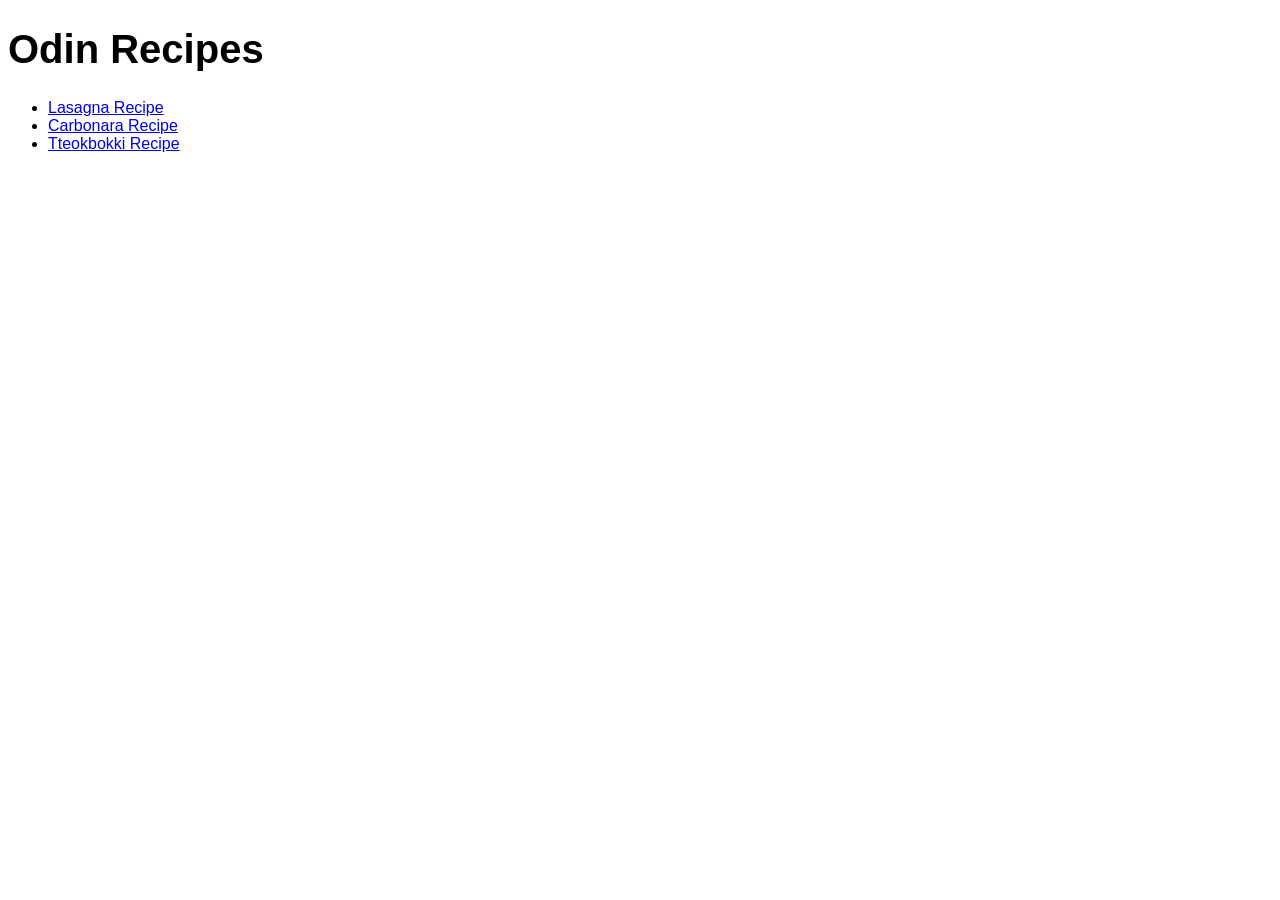
<file: index.html>
<!DOCTYPE html>
<html lang="en">
<head>
    <link rel="stylesheet" href="styles.css">
    <meta charset="UTF-8">
    <meta name="viewport" content="width=device-width, initial-scale=1.0">
    <title>Odin Recipes</title>
</head>
<body>
    <h1>Odin Recipes</h1>
    <ul>
    <li><a href="recipes/lasagna.html">Lasagna Recipe</a></li>
    <li><a href="recipes/carbonara.html">Carbonara Recipe</a></li>
    <li><a href="recipes/tteokbokki.html">Tteokbokki Recipe</a></li>
    </ul>
</body>
</html>
</file>
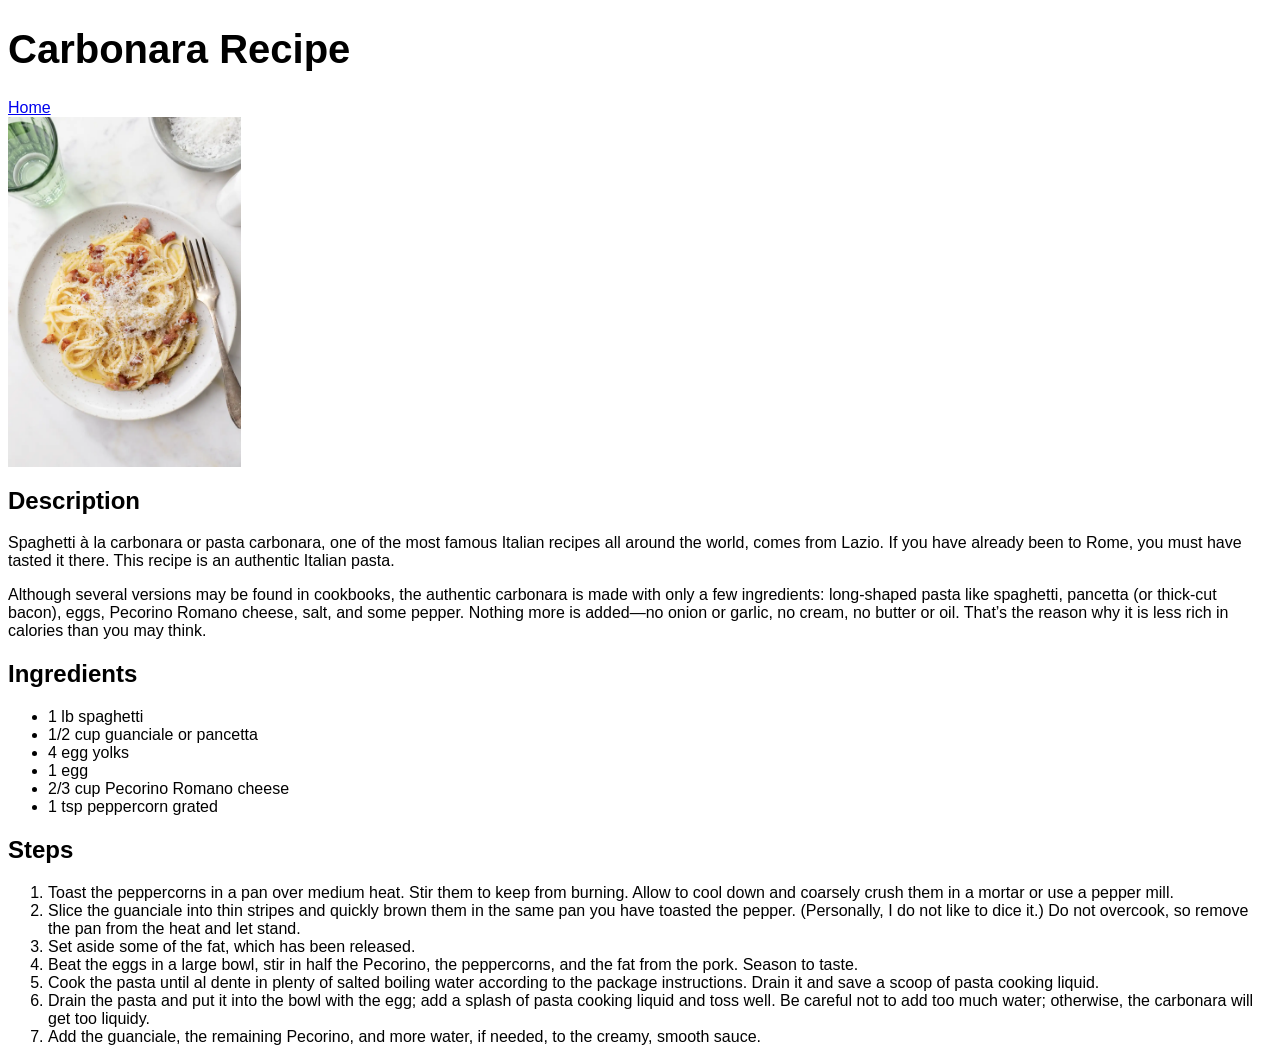
<file: recipes/carbonara.html>
<!DOCTYPE html>
<html lang="en">
<head>
    <link rel="stylesheet" href="../styles.css">
    <meta charset="UTF-8">
    <meta name="viewport" content="width=device-width, initial-scale=1.0">
    <title>Lasagna Recipe</title>
</head>
<body>
    <h1>Carbonara Recipe</h1>
    <a href="../index.html">Home</a>
    <img class="image" src="../images/carbonara-recipe.webp">
    <h2>Description</h2>
    <p>
        Spaghetti à la carbonara or pasta carbonara, one of the most famous Italian recipes all around the world, comes from Lazio. If you have already been to Rome, you must have tasted it there. This recipe is an authentic Italian pasta.
    </p>
    <p>
        Although several versions may be found in cookbooks, the authentic carbonara is made with only a few ingredients: long-shaped pasta like spaghetti, pancetta (or thick-cut bacon), eggs, Pecorino Romano cheese, salt, and some pepper. Nothing more is added—no onion or garlic, no cream, no butter or oil. That’s the reason why it is less rich in calories than you may think.
    </p>
    <h2>Ingredients</h2>
    <ul>
        <li>1 lb spaghetti</li>
        <li>1/2 cup guanciale or pancetta</li>
        <li>4 egg yolks</li>
        <li>1 egg</li>
        <li>2/3 cup Pecorino Romano cheese</li>
        <li>1 tsp peppercorn grated</li>
    </ul>
    
    <h2>Steps</h2>
    <ol>
        <li>Toast the peppercorns in a pan over medium heat. Stir them to keep from burning. Allow to cool down and coarsely crush them in a mortar or use a pepper mill.</li>
        <li>Slice the guanciale into thin stripes and quickly brown them in the same pan you have toasted the pepper. (Personally, I do not like to dice it.) Do not overcook, so remove the pan from the heat and let stand.</li>
        <li>Set aside some of the fat, which has been released.</li>
        <li>Beat the eggs in a large bowl, stir in half the Pecorino, the peppercorns, and the fat from the pork. Season to taste.</li>
        <li>Cook the pasta until al dente in plenty of salted boiling water according to the package instructions. Drain it and save a scoop of pasta cooking liquid.</li>
        <li>Drain the pasta and put it into the bowl with the egg; add a splash of pasta cooking liquid and toss well. Be careful not to add too much water; otherwise, the carbonara will get too liquidy.</li>
        <li>Add the guanciale, the remaining Pecorino, and more water, if needed, to the creamy, smooth sauce.</li>
    </ol>
</body>
</html>
</file>
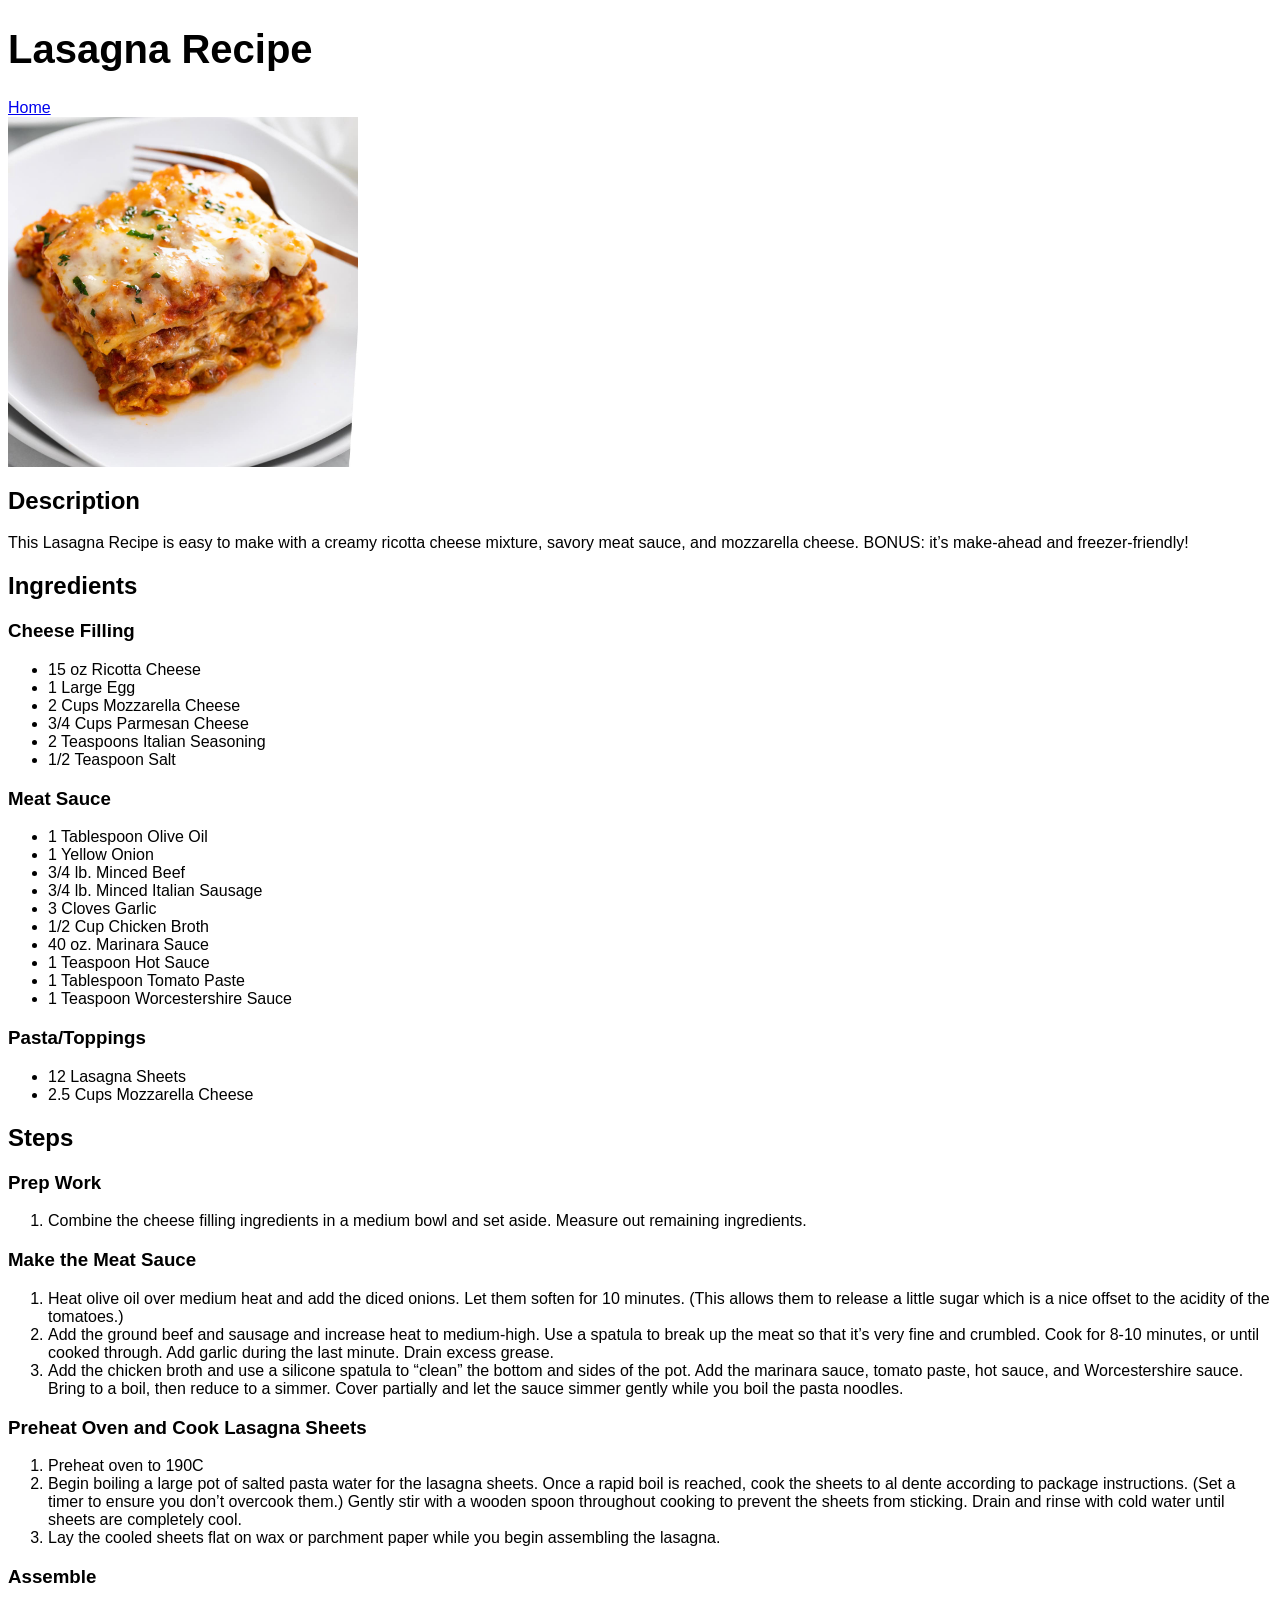
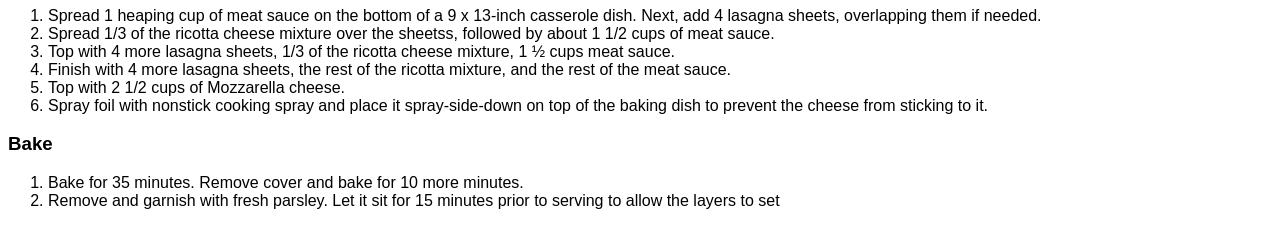
<file: recipes/lasagna.html>
<!DOCTYPE html>
<html lang="en">
<head>
    <link rel="stylesheet" href="../styles.css">
    <meta charset="UTF-8">
    <meta name="viewport" content="width=device-width, initial-scale=1.0">
    <title>Lasagna Recipe</title>
</head>
<body>
    <header>
    <h1>Lasagna Recipe</h1>
    <a href="../index.html">Home</a>
    <img class="image" src="../images/lasagna-recipe.jpg">
    </header>
    <section>
    <h2>Description</h2>
    <p>
        This Lasagna Recipe is easy to make with a creamy ricotta cheese mixture, savory meat sauce, and mozzarella cheese. BONUS: it’s make-ahead and freezer-friendly!
    </p>
    </section>
    <section>
    <h2>Ingredients</h2>
    <h3>Cheese Filling</h3>
    <ul>
        <li>15 oz Ricotta Cheese</li>
        <li>1 Large Egg</li>
        <li>2 Cups Mozzarella Cheese</li>
        <li>3/4 Cups Parmesan Cheese</li>
        <li>2 Teaspoons Italian Seasoning</li>
        <li>1/2 Teaspoon Salt</li>
    </ul>
    <h3>Meat Sauce</h3>
    <ul>
        <li>1 Tablespoon Olive Oil</li>
        <li>1 Yellow Onion</li>
        <li>3/4 lb. Minced Beef</li>
        <li>3/4 lb. Minced Italian Sausage</li>
        <li>3 Cloves Garlic</li>
        <li>1/2 Cup Chicken Broth</li>
        <li>40 oz. Marinara Sauce</li>
        <li>1 Teaspoon Hot Sauce</li>
        <li>1 Tablespoon Tomato Paste</li>
        <li>1 Teaspoon Worcestershire Sauce</li>
    </ul>
    <h3>Pasta/Toppings</h3>
    <ul>
        <li>12 Lasagna Sheets</li>
        <li>2.5 Cups Mozzarella Cheese</li>
    </ul>
    </section>
    <section>
    <h2>Steps</h2>
    <h3>Prep Work</h3>
    <ol>
        <li>Combine the cheese filling ingredients in a medium bowl and set aside. Measure out remaining ingredients.</li>
    </ol>
    <h3>Make the Meat Sauce</h3>
    <ol>
        <li>Heat olive oil over medium heat and add the diced onions. Let them soften for 10 minutes. (This allows them to release a little sugar which is a nice offset to the acidity of the tomatoes.)</li>
        <li>Add the ground beef and sausage and increase heat to medium-high. Use a spatula to break up the meat so that it’s very fine and crumbled. Cook for 8-10 minutes, or until cooked through. Add garlic during the last minute. Drain excess grease.</li>
        <li>Add the chicken broth and use a silicone spatula to “clean” the bottom and sides of the pot. Add the marinara sauce, tomato paste, hot sauce, and Worcestershire sauce. Bring to a boil, then reduce to a simmer. Cover partially and let the sauce simmer gently while you boil the pasta noodles.</li>
    </ol>
    <h3>Preheat Oven and Cook Lasagna Sheets</h3>
    <ol>
        <li>Preheat oven to 190C</li>
        <li>Begin boiling a large pot of salted pasta water for the lasagna sheets. Once a rapid boil is reached, cook the sheets to al dente according to package instructions. (Set a timer to ensure you don’t overcook them.) Gently stir with a wooden spoon throughout cooking to prevent the sheets from sticking. Drain and rinse with cold water until sheets are completely cool.</li>
        <li>Lay the cooled sheets flat on wax or parchment paper while you begin assembling the lasagna.</li>
    </ol>
    <h3>Assemble</h3>
    <ol>
        <li>Spread 1 heaping cup of meat sauce on the bottom of a 9 x 13-inch casserole dish. Next, add 4 lasagna sheets, overlapping them if needed.</li>
        <li>Spread 1/3 of the ricotta cheese mixture over the sheetss, followed by about 1 1/2 cups of meat sauce.</li>
        <li>Top with 4 more lasagna sheets, 1/3 of the ricotta cheese mixture, 1 ½ cups meat sauce.</li>
        <li>Finish with 4 more lasagna sheets, the rest of the ricotta mixture, and the rest of the meat sauce.</li>
        <li>Top with 2 1/2 cups of Mozzarella cheese.</li>
        <li>Spray foil with nonstick cooking spray and place it spray-side-down on top of the baking dish to prevent the cheese from sticking to it.</li>
    </ol>
    <h3>Bake</h3>
    <ol>
        <li>Bake for 35 minutes. Remove cover and bake for 10 more minutes.</li>
        <li>Remove and garnish with fresh parsley. Let it sit for 15 minutes prior to serving to allow the layers to set</li>
    </ol>
    </section>
</body>
</html>
</file>
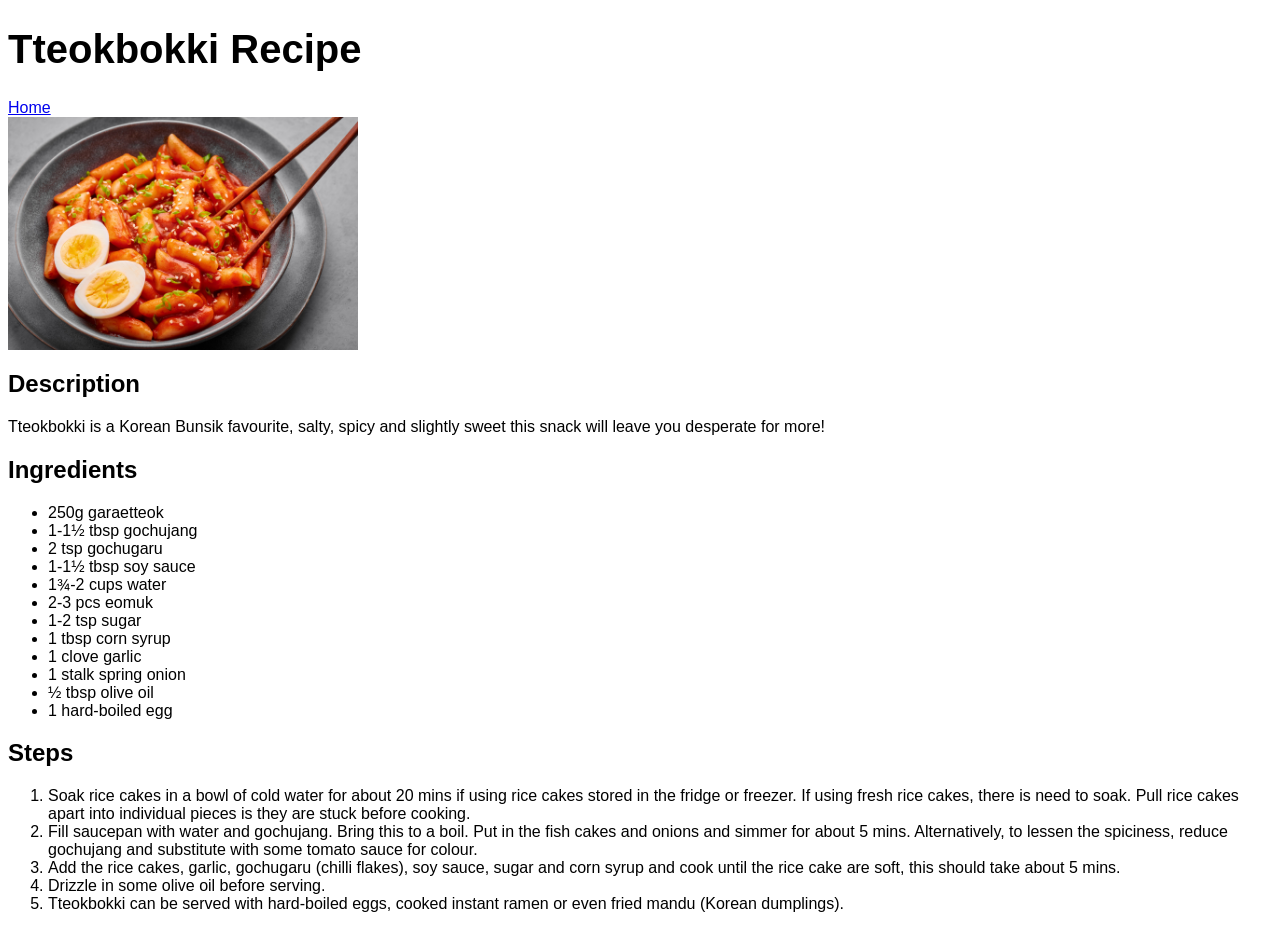
<file: recipes/tteokbokki.html>
<!DOCTYPE html>
<html lang="en">
<head>
    <link rel="stylesheet" href="../styles.css">
    <meta charset="UTF-8">
    <meta name="viewport" content="width=device-width, initial-scale=1.0">
    <title>Tteokbokki Recipe</title>
</head>
<body>
    <h1>Tteokbokki Recipe</h1>
    <a href="../index.html">Home</a>
    <img class="image" src="../images/tteokbokki-recipe.jpg">
    <h2>Description</h2>
    <p>
        Tteokbokki is a Korean Bunsik favourite, salty, spicy and slightly sweet this snack will leave you desperate for more!
    </p>
    <h2>Ingredients</h2>
    <ul>
        <li>250g garaetteok</li>
        <li>1-1½ tbsp gochujang </li>
        <li>2 tsp gochugaru</li>
        <li>1-1½ tbsp soy sauce</li>
        <li>1¾-2 cups water</li>
        <li>2-3 pcs eomuk</li>
        <li>1-2 tsp sugar</li>
        <li>1 tbsp corn syrup</li>
        <li>1 clove garlic</li>
        <li>1 stalk spring onion</li>
        <li>½ tbsp olive oil</li>
        <li>1 hard-boiled egg</li>
    </ul>
    
    <h2>Steps</h2>
    <ol>
        <li>Soak rice cakes in a bowl of cold water for about 20 mins if using rice cakes stored in the fridge or freezer. If using fresh rice cakes, there is need to soak. Pull rice cakes apart into individual pieces is they are stuck before cooking.</li>
        <li>Fill saucepan with water and gochujang. Bring this to a boil. Put in the fish cakes and onions and simmer for about 5 mins. Alternatively, to lessen the spiciness, reduce gochujang and substitute with some tomato sauce for colour.</li>
        <li>Add the rice cakes, garlic, gochugaru (chilli flakes), soy sauce, sugar and corn syrup and cook until the rice cake are soft, this should take about 5 mins.</li>
        <li>Drizzle in some olive oil before serving.</li>
        <li>Tteokbokki can be served with hard-boiled eggs, cooked instant ramen or even fried mandu (Korean dumplings).</li>
    </ol>
</body>
</html>
</file>
<file: styles.css>
body {
    font-family: sans-serif, serif;
}

.image {
    display: flex;
    max-width: 350px;
    max-height: 350px;
}

h1 {
    font-size: 40px;
}
</file>
